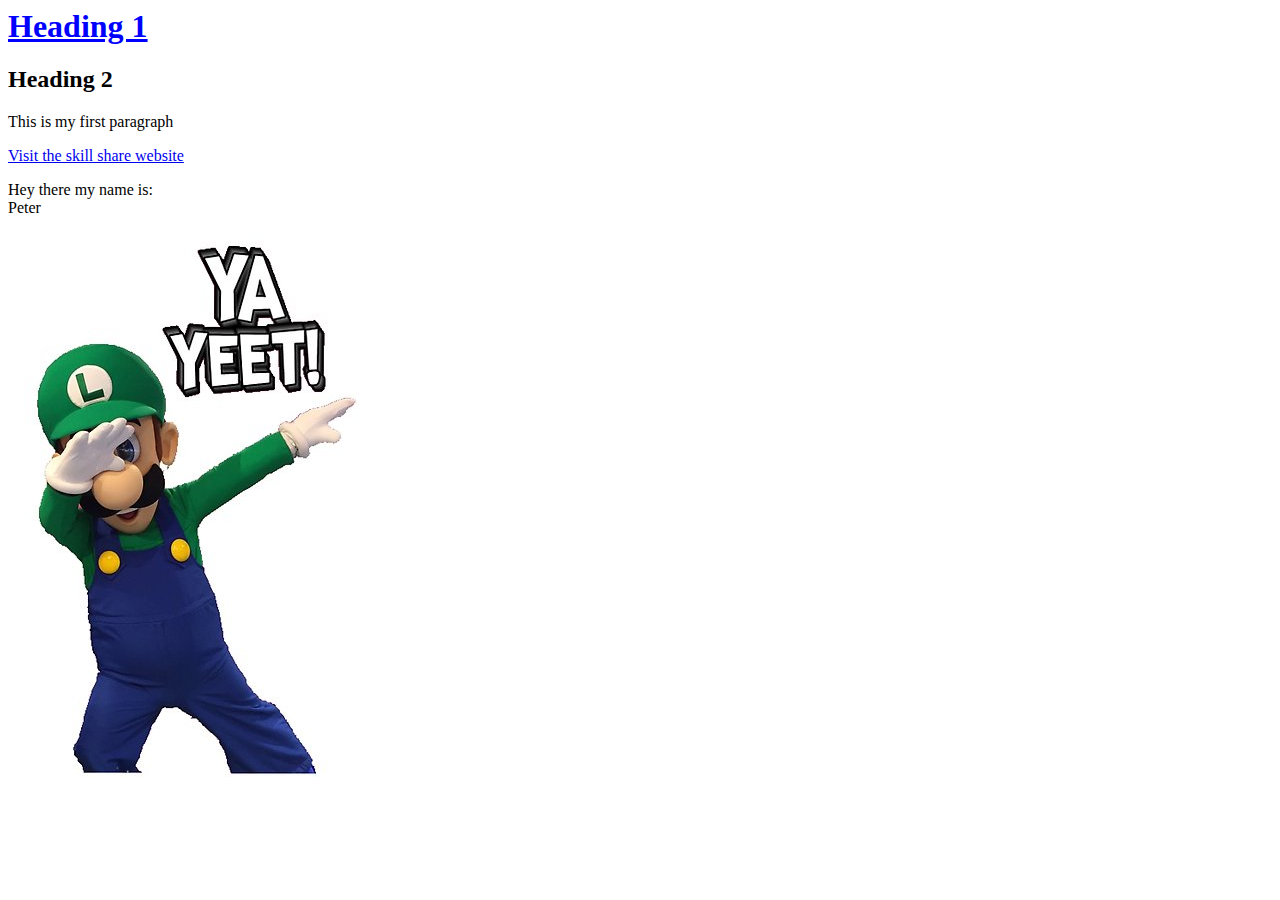
<file: test.html>
<html>
<head>
	<title>Test!!!</title>
</head>
<body>
<h1 style="color:blue; text-decoration: underline;">Heading 1</h1>
<h2>Heading 2</h2>
<p>This is my first paragraph</p>
<div>
	<div>
		<div>
			<a href="http://skillshare.com"target="_blank">Visit the skill share website</a>
		</div>
	</div>
</div>

<p>Hey there my name is:<br>Peter</br></p>

<img src="test.jpg">
</body>
</html>
</file>
